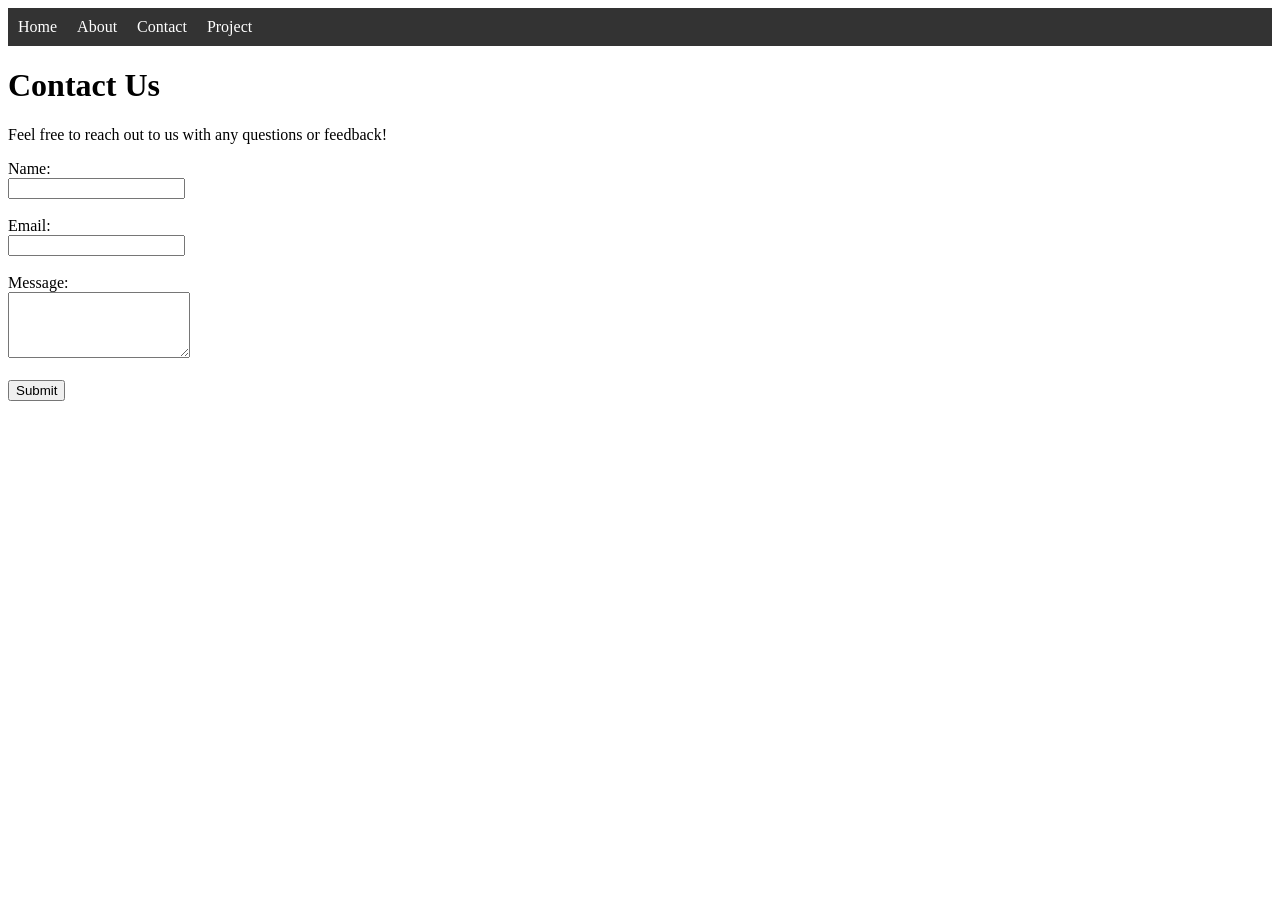
<file: contact.html>
<!DOCTYPE html>
 <html lang="en">
 <head>
    <meta charset="UTF-8">
    <meta name="viewport" content="width=device-width, initial-scale=1.0">
    <title>Document</title>
    <link rel="stylesheet" href="style.css">
 </head>
 <body>
    <!-- nav buttons for navigation -->
     <nav>
        <ul>
            <li><a href="index.html">Home</a></li>
            <li><a href="About.html">About</a></li>
            <li><a href="contact.html">Contact</a></li>
            <li><a href="Project.html">Project</a></li>

        </ul>
     </nav>
    <h1>Contact Us</h1>
    <p>Feel free to reach out to us with any questions or feedback!</p>
    <!-- Adding a contact form for users to fill out-->
    <form action="submit_form.php" method="post">
        <label for="name">Name:</label><br>
        <input type="text" id="name" name="name" required><br><br>
        
        <label for="email">Email:</label><br>
        <input type="email" id="email" name="email" required><br><br>
        
        <label for="message">Message:</label><br>
        <textarea id="message" name="message" rows="4" required></textarea><br><br>
        
        <input type="submit" value="Submit">
    </form>
    
 </body>
 </html>
</file>
<file: style.css>
<style>
    body {
        font-family: Arial, sans-serif;
        margin: 0;
        padding: 0;
    }
    nav {
        background-color: #333;
        color: #fff;
        padding: 10px;
    }
    nav ul {
        list-style-type: none;
        margin: 0;
        padding: 0;
        display: flex;
    }
    nav ul li {
        margin-right: 20px;
    }
    nav ul li a {
        color: #fff;
        text-decoration: none;
    }
</file>
